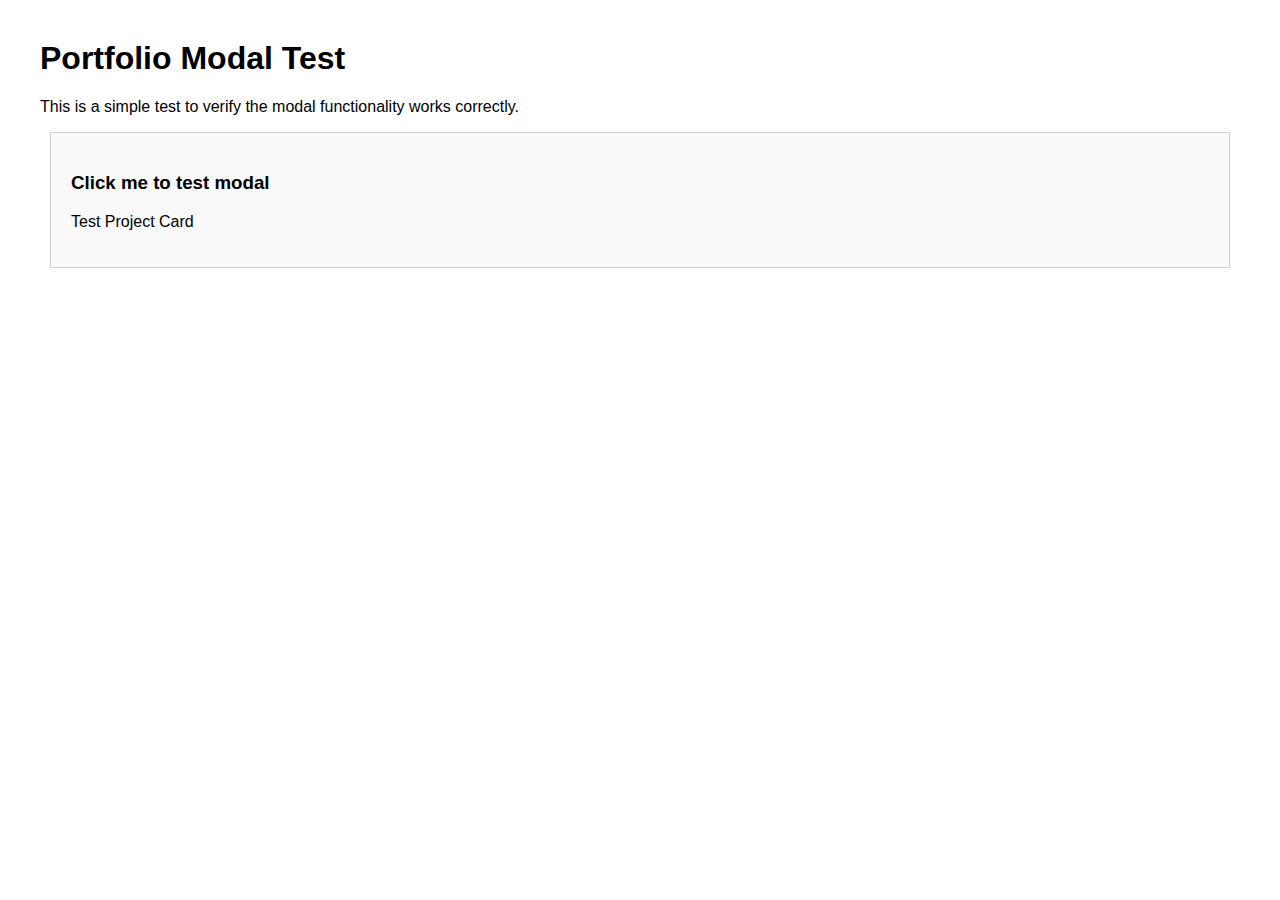
<file: test.html>
<!DOCTYPE html>
<html lang="en">
<head>
    <meta charset="UTF-8">
    <meta name="viewport" content="width=device-width, initial-scale=1.0">
    <title>Test Modal</title>
    <style>
        body { font-family: Arial, sans-serif; margin: 40px; }
        .test-card { 
            border: 1px solid #ccc; 
            padding: 20px; 
            margin: 10px; 
            cursor: pointer; 
            background: #f9f9f9;
        }
        .test-card:hover { background: #e9e9e9; }
    </style>
</head>
<body>
    <h1>Portfolio Modal Test</h1>
    <p>This is a simple test to verify the modal functionality works correctly.</p>
    
    <div class="test-card" data-project-modal
         data-title="Test Project"
         data-description="This is a test project to verify modal functionality."
         data-technologies="HTML,CSS,JavaScript"
         data-github="https://github.com/test"
         data-demo="https://demo.test.com"
         data-report="">
        <h3>Click me to test modal</h3>
        <p>Test Project Card</p>
    </div>

    <script>
        console.log("Testing modal functionality...");
        
        // Test if elements exist
        const projectCards = document.querySelectorAll("[data-project-modal]");
        console.log("Found project cards:", projectCards.length);
        
        const projectModalContainer = document.querySelector("[data-project-modal-container]");
        console.log("Modal container exists:", !!projectModalContainer);
        
        if (projectCards.length > 0) {
            projectCards[0].addEventListener("click", function() {
                console.log("Project card clicked!");
                console.log("Title:", this.dataset.title);
                console.log("Description:", this.dataset.description);
                console.log("Technologies:", this.dataset.technologies);
            });
        }
    </script>
</body>
</html>
</file>
